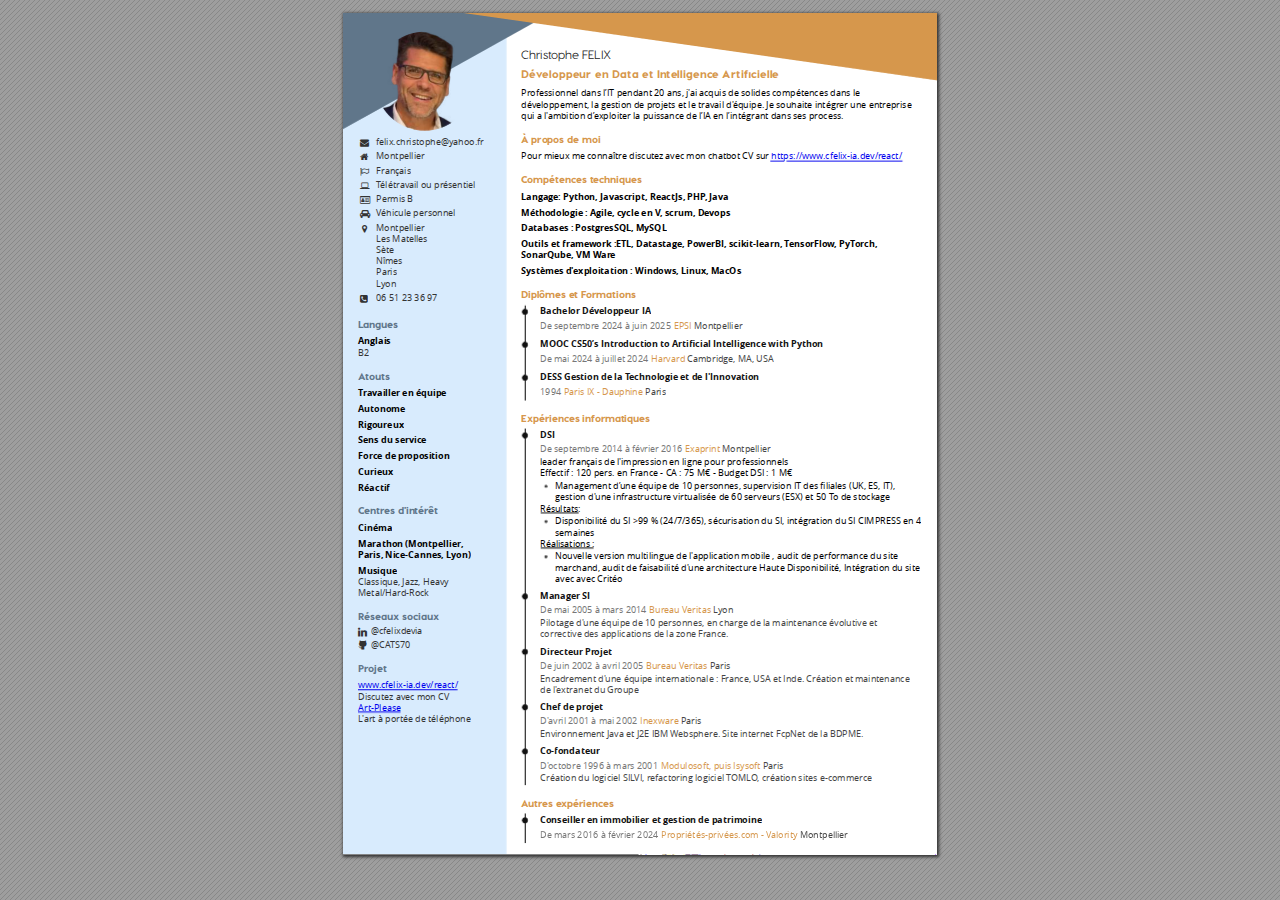
<file: cv_app/templates/cv_app/cv.html>
<!DOCTYPE html>
<!-- Created by pdf2htmlEX (https://github.com/pdf2htmlEX/pdf2htmlEX) -->
<html xmlns="http://www.w3.org/1999/xhtml">
<head>
<meta charset="utf-8"/>
<meta name="generator" content="pdf2htmlEX"/>
<meta http-equiv="X-UA-Compatible" content="IE=edge,chrome=1"/>
<style type="text/css">
/*! 
 * Base CSS for pdf2htmlEX
 * Copyright 2012,2013 Lu Wang <coolwanglu@gmail.com> 
 * https://github.com/pdf2htmlEX/pdf2htmlEX/blob/master/share/LICENSE
 */#sidebar{position:absolute;top:0;left:0;bottom:0;width:250px;padding:0;margin:0;overflow:auto}#page-container{position:absolute;top:0;left:0;margin:0;padding:0;border:0}@media screen{#sidebar.opened+#page-container{left:250px}#page-container{bottom:0;right:0;overflow:auto}.loading-indicator{display:none}.loading-indicator.active{display:block;position:absolute;width:64px;height:64px;top:50%;left:50%;margin-top:-32px;margin-left:-32px}.loading-indicator img{position:absolute;top:0;left:0;bottom:0;right:0}}@media print{@page{margin:0}html{margin:0}body{margin:0;-webkit-print-color-adjust:exact}#sidebar{display:none}#page-container{width:auto;height:auto;overflow:visible;background-color:transparent}.d{display:none}}.pf{position:relative;background-color:white;overflow:hidden;margin:0;border:0}.pc{position:absolute;border:0;padding:0;margin:0;top:0;left:0;width:100%;height:100%;overflow:hidden;display:block;transform-origin:0 0;-ms-transform-origin:0 0;-webkit-transform-origin:0 0}.pc.opened{display:block}.bf{position:absolute;border:0;margin:0;top:0;bottom:0;width:100%;height:100%;-ms-user-select:none;-moz-user-select:none;-webkit-user-select:none;user-select:none}.bi{position:absolute;border:0;margin:0;-ms-user-select:none;-moz-user-select:none;-webkit-user-select:none;user-select:none}@media print{.pf{margin:0;box-shadow:none;page-break-after:always;page-break-inside:avoid}@-moz-document url-prefix(){.pf{overflow:visible;border:1px solid #fff}.pc{overflow:visible}}}.c{position:absolute;border:0;padding:0;margin:0;overflow:hidden;display:block}.t{position:absolute;white-space:pre;font-size:1px;transform-origin:0 100%;-ms-transform-origin:0 100%;-webkit-transform-origin:0 100%;unicode-bidi:bidi-override;-moz-font-feature-settings:"liga" 0}.t:after{content:''}.t:before{content:'';display:inline-block}.t span{position:relative;unicode-bidi:bidi-override}._{display:inline-block;color:transparent;z-index:-1}::selection{background:rgba(127,255,255,0.4)}::-moz-selection{background:rgba(127,255,255,0.4)}.pi{display:none}.d{position:absolute;transform-origin:0 100%;-ms-transform-origin:0 100%;-webkit-transform-origin:0 100%}.it{border:0;background-color:rgba(255,255,255,0.0)}.ir:hover{cursor:pointer}</style>
<style type="text/css">
/*! 
 * Fancy styles for pdf2htmlEX
 * Copyright 2012,2013 Lu Wang <coolwanglu@gmail.com> 
 * https://github.com/pdf2htmlEX/pdf2htmlEX/blob/master/share/LICENSE
 */@keyframes fadein{from{opacity:0}to{opacity:1}}@-webkit-keyframes fadein{from{opacity:0}to{opacity:1}}@keyframes swing{0{transform:rotate(0)}10%{transform:rotate(0)}90%{transform:rotate(720deg)}100%{transform:rotate(720deg)}}@-webkit-keyframes swing{0{-webkit-transform:rotate(0)}10%{-webkit-transform:rotate(0)}90%{-webkit-transform:rotate(720deg)}100%{-webkit-transform:rotate(720deg)}}@media screen{#sidebar{background-color:#2f3236;background-image:url("[data-uri]")}#outline{font-family:Georgia,Times,"Times New Roman",serif;font-size:13px;margin:2em 1em}#outline ul{padding:0}#outline li{list-style-type:none;margin:1em 0}#outline li>ul{margin-left:1em}#outline a,#outline a:visited,#outline a:hover,#outline a:active{line-height:1.2;color:#e8e8e8;text-overflow:ellipsis;white-space:nowrap;text-decoration:none;display:block;overflow:hidden;outline:0}#outline a:hover{color:#0cf}#page-container{background-color:#9e9e9e;background-image:url("[data-uri]");-webkit-transition:left 500ms;transition:left 500ms}.pf{margin:13px auto;box-shadow:1px 1px 3px 1px #333;border-collapse:separate}.pc.opened{-webkit-animation:fadein 100ms;animation:fadein 100ms}.loading-indicator.active{-webkit-animation:swing 1.5s ease-in-out .01s infinite alternate none;animation:swing 1.5s ease-in-out .01s infinite alternate none}.checked{background:no-repeat url([data-uri])}}</style>
<style type="text/css">
.ff0{font-family:sans-serif;visibility:hidden;}
@font-face{font-family:ff1;src:url('[data-uri]')format("woff");}.ff1{font-family:ff1;line-height:1.152000;font-style:normal;font-weight:normal;visibility:visible;}
@font-face{font-family:ff2;src:url('[data-uri]')format("woff");}.ff2{font-family:ff2;line-height:1.006348;font-style:normal;font-weight:normal;visibility:visible;}
@font-face{font-family:ff3;src:url('[data-uri]')format("woff");}.ff3{font-family:ff3;line-height:1.006348;font-style:normal;font-weight:normal;visibility:visible;}
@font-face{font-family:ff4;src:url('[data-uri]')format("woff");}.ff4{font-family:ff4;line-height:0.892857;font-style:normal;font-weight:normal;visibility:visible;}
@font-face{font-family:ff5;src:url('[data-uri]')format("woff");}.ff5{font-family:ff5;line-height:0.998047;font-style:normal;font-weight:normal;visibility:visible;}
@font-face{font-family:ff6;src:url('[data-uri]')format("woff");}.ff6{font-family:ff6;line-height:0.897000;font-style:normal;font-weight:normal;visibility:visible;}
.m0{transform:matrix(0.250000,0.000000,0.000000,0.250000,0,0);-ms-transform:matrix(0.250000,0.000000,0.000000,0.250000,0,0);-webkit-transform:matrix(0.250000,0.000000,0.000000,0.250000,0,0);}
.m1{transform:none;-ms-transform:none;-webkit-transform:none;}
.v0{vertical-align:0.000000px;}
.ls2{letter-spacing:0.000000px;}
.ls0{letter-spacing:0.000030px;}
.ls1{letter-spacing:0.023418px;}
.sc_{text-shadow:none;}
.sc0{text-shadow:-0.015em 0 transparent,0 0.015em transparent,0.015em 0 transparent,0 -0.015em  transparent;}
@media screen and (-webkit-min-device-pixel-ratio:0){
.sc_{-webkit-text-stroke:0px transparent;}
.sc0{-webkit-text-stroke:0.015em transparent;text-shadow:none;}
}
.ws0{word-spacing:-11.690221px;}
.ws1{word-spacing:-11.690191px;}
.ws2{word-spacing:-9.343722px;}
.ws3{word-spacing:-0.047960px;}
.ws5{word-spacing:0.000000px;}
.ws4{word-spacing:2.669261px;}
._3{margin-left:-4.672753px;}
._1{margin-left:-2.880390px;}
._0{margin-left:-1.402823px;}
._2{width:1.294930px;}
._4{width:11.386180px;}
.fc5{color:rgb(214,151,76);}
.fc3{color:rgb(0,0,238);}
.fc8{color:rgb(68,68,68);}
.fc7{color:rgb(119,119,119);}
.fc6{color:rgb(17,17,17);}
.fc4{color:rgb(34,34,34);}
.fc2{color:rgb(51,51,51);}
.fc1{color:rgb(0,0,0);}
.fc0{color:rgb(96,118,138);}
.fs1{font-size:35.969818px;}
.fs0{font-size:38.967302px;}
.fs3{font-size:44.962272px;}
.fs2{font-size:47.959757px;}
.y0{bottom:-0.500000px;}
.y1{bottom:0.376800px;}
.y63{bottom:16.485509px;}
.y62{bottom:30.723562px;}
.y41{bottom:47.959099px;}
.y61{bottom:72.688349px;}
.y60{bottom:85.427659px;}
.y5f{bottom:99.665712px;}
.y5e{bottom:116.901250px;}
.y5d{bottom:129.640560px;}
.y19{bottom:131.888674px;}
.y18{bottom:143.129242px;}
.y5c{bottom:143.878613px;}
.y17{bottom:154.369810px;}
.y5b{bottom:161.114150px;}
.y16{bottom:165.610378px;}
.y5a{bottom:172.354718px;}
.y15{bottom:182.845915px;}
.y59{bottom:185.094029px;}
.y58{bottom:199.332082px;}
.y32{bottom:204.577680px;}
.y31{bottom:206.076422px;}
.y57{bottom:216.567619px;}
.y30{bottom:218.066362px;}
.y2f{bottom:219.565104px;}
.y56{bottom:227.808187px;}
.y14{bottom:234.552528px;}
.y55{bottom:240.547498px;}
.y54{bottom:254.785550px;}
.y13{bottom:257.783035px;}
.y12{bottom:269.023603px;}
.y53{bottom:272.021088px;}
.y11{bottom:280.264171px;}
.y52{bottom:283.261656px;}
.y51{bottom:294.502224px;}
.y10{bottom:296.000966px;}
.yf{bottom:307.241534px;}
.y50{bottom:318.482102px;}
.ye{bottom:322.978330px;}
.y4f{bottom:329.722670px;}
.yd{bottom:340.213867px;}
.y4e{bottom:342.461981px;}
.y4d{bottom:353.702549px;}
.yc{bottom:363.444374px;}
.y4c{bottom:364.943117px;}
.y4b{bottom:377.682427px;}
.yb{bottom:379.181170px;}
.y4a{bottom:388.922995px;}
.ya{bottom:394.917965px;}
.y49{bottom:401.662306px;}
.y9{bottom:410.654760px;}
.y48{bottom:415.900358px;}
.y8{bottom:426.391555px;}
.y40{bottom:433.135896px;}
.y7{bottom:442.128350px;}
.y6{bottom:457.865146px;}
.y47{bottom:459.363888px;}
.y46{bottom:473.601941px;}
.y5{bottom:475.100683px;}
.y45{bottom:492.336221px;}
.y4{bottom:498.331190px;}
.y44{bottom:506.574274px;}
.y3{bottom:509.571758px;}
.y43{bottom:525.308554px;}
.y2{bottom:526.807296px;}
.y42{bottom:539.546606px;}
.y2e{bottom:552.285917px;}
.y2d{bottom:553.035288px;}
.y3f{bottom:556.782144px;}
.y2b{bottom:567.273341px;}
.y2a{bottom:578.513909px;}
.y3e{bottom:580.012651px;}
.y29{bottom:589.754477px;}
.y3d{bottom:595.749446px;}
.y28{bottom:600.995045px;}
.y3c{bottom:606.990014px;}
.y27{bottom:612.235613px;}
.y2c{bottom:622.726810px;}
.y26{bottom:623.476181px;}
.y25{bottom:636.964862px;}
.y24{bottom:637.714234px;}
.y3b{bottom:638.463605px;}
.y23{bottom:651.202915px;}
.y22{bottom:651.952286px;}
.y3a{bottom:654.200400px;}
.y21{bottom:665.440968px;}
.y20{bottom:666.190339px;}
.y39{bottom:671.435938px;}
.y1f{bottom:679.679021px;}
.y1e{bottom:680.428392px;}
.y1d{bottom:693.917074px;}
.y1c{bottom:694.666445px;}
.y1b{bottom:708.155126px;}
.y1a{bottom:708.904498px;}
.y38{bottom:711.901982px;}
.y37{bottom:735.132490px;}
.y36{bottom:746.373058px;}
.y35{bottom:757.613626px;}
.y34{bottom:775.598534px;}
.y33{bottom:795.831557px;}
.h4{height:27.556955px;}
.h5{height:28.262000px;}
.h6{height:33.651450px;}
.h7{height:33.907548px;}
.h3{height:36.902035px;}
.h8{height:42.579272px;}
.h2{height:841.543180px;}
.h0{height:841.919980px;}
.h1{height:842.500000px;}
.w0{width:594.959960px;}
.w1{width:595.500000px;}
.x0{left:0.000000px;}
.x1{left:14.987424px;}
.x3{left:17.973219px;}
.x4{left:19.905172px;}
.x5{left:28.476106px;}
.x2{left:33.721704px;}
.x6{left:178.350346px;}
.x7{left:197.833997px;}
.x8{left:212.821421px;}
@media print{
.v0{vertical-align:0.000000pt;}
.ls2{letter-spacing:0.000000pt;}
.ls0{letter-spacing:0.000040pt;}
.ls1{letter-spacing:0.031224pt;}
.ws0{word-spacing:-15.586961pt;}
.ws1{word-spacing:-15.586921pt;}
.ws2{word-spacing:-12.458296pt;}
.ws3{word-spacing:-0.063946pt;}
.ws5{word-spacing:0.000000pt;}
.ws4{word-spacing:3.559014pt;}
._3{margin-left:-6.230337pt;}
._1{margin-left:-3.840520pt;}
._0{margin-left:-1.870431pt;}
._2{width:1.726574pt;}
._4{width:15.181573pt;}
.fs1{font-size:47.959757pt;}
.fs0{font-size:51.956403pt;}
.fs3{font-size:59.949696pt;}
.fs2{font-size:63.946342pt;}
.y0{bottom:-0.666667pt;}
.y1{bottom:0.502400pt;}
.y63{bottom:21.980678pt;}
.y62{bottom:40.964749pt;}
.y41{bottom:63.945466pt;}
.y61{bottom:96.917798pt;}
.y60{bottom:113.903546pt;}
.y5f{bottom:132.887616pt;}
.y5e{bottom:155.868333pt;}
.y5d{bottom:172.854080pt;}
.y19{bottom:175.851565pt;}
.y18{bottom:190.838989pt;}
.y5c{bottom:191.838150pt;}
.y17{bottom:205.826413pt;}
.y5b{bottom:214.818867pt;}
.y16{bottom:220.813837pt;}
.y5a{bottom:229.806291pt;}
.y15{bottom:243.794554pt;}
.y59{bottom:246.792038pt;}
.y58{bottom:265.776109pt;}
.y32{bottom:272.770240pt;}
.y31{bottom:274.768563pt;}
.y57{bottom:288.756826pt;}
.y30{bottom:290.755149pt;}
.y2f{bottom:292.753472pt;}
.y56{bottom:303.744250pt;}
.y14{bottom:312.736704pt;}
.y55{bottom:320.729997pt;}
.y54{bottom:339.714067pt;}
.y13{bottom:343.710714pt;}
.y12{bottom:358.698138pt;}
.y53{bottom:362.694784pt;}
.y11{bottom:373.685562pt;}
.y52{bottom:377.682208pt;}
.y51{bottom:392.669632pt;}
.y10{bottom:394.667955pt;}
.yf{bottom:409.655379pt;}
.y50{bottom:424.642803pt;}
.ye{bottom:430.637773pt;}
.y4f{bottom:439.630227pt;}
.yd{bottom:453.618490pt;}
.y4e{bottom:456.615974pt;}
.y4d{bottom:471.603398pt;}
.yc{bottom:484.592499pt;}
.y4c{bottom:486.590822pt;}
.y4b{bottom:503.576570pt;}
.yb{bottom:505.574893pt;}
.y4a{bottom:518.563994pt;}
.ya{bottom:526.557286pt;}
.y49{bottom:535.549741pt;}
.y9{bottom:547.539680pt;}
.y48{bottom:554.533811pt;}
.y8{bottom:568.522074pt;}
.y40{bottom:577.514528pt;}
.y7{bottom:589.504467pt;}
.y6{bottom:610.486861pt;}
.y47{bottom:612.485184pt;}
.y46{bottom:631.469254pt;}
.y5{bottom:633.467578pt;}
.y45{bottom:656.448294pt;}
.y4{bottom:664.441587pt;}
.y44{bottom:675.432365pt;}
.y3{bottom:679.429011pt;}
.y43{bottom:700.411405pt;}
.y2{bottom:702.409728pt;}
.y42{bottom:719.395475pt;}
.y2e{bottom:736.381222pt;}
.y2d{bottom:737.380384pt;}
.y3f{bottom:742.376192pt;}
.y2b{bottom:756.364454pt;}
.y2a{bottom:771.351878pt;}
.y3e{bottom:773.350202pt;}
.y29{bottom:786.339302pt;}
.y3d{bottom:794.332595pt;}
.y28{bottom:801.326726pt;}
.y3c{bottom:809.320019pt;}
.y27{bottom:816.314150pt;}
.y2c{bottom:830.302413pt;}
.y26{bottom:831.301574pt;}
.y25{bottom:849.286483pt;}
.y24{bottom:850.285645pt;}
.y3b{bottom:851.284806pt;}
.y23{bottom:868.270554pt;}
.y22{bottom:869.269715pt;}
.y3a{bottom:872.267200pt;}
.y21{bottom:887.254624pt;}
.y20{bottom:888.253786pt;}
.y39{bottom:895.247917pt;}
.y1f{bottom:906.238694pt;}
.y1e{bottom:907.237856pt;}
.y1d{bottom:925.222765pt;}
.y1c{bottom:926.221926pt;}
.y1b{bottom:944.206835pt;}
.y1a{bottom:945.205997pt;}
.y38{bottom:949.202643pt;}
.y37{bottom:980.176653pt;}
.y36{bottom:995.164077pt;}
.y35{bottom:1010.151501pt;}
.y34{bottom:1034.131379pt;}
.y33{bottom:1061.108742pt;}
.h4{height:36.742607pt;}
.h5{height:37.682666pt;}
.h6{height:44.868601pt;}
.h7{height:45.210064pt;}
.h3{height:49.202714pt;}
.h8{height:56.772362pt;}
.h2{height:1122.057573pt;}
.h0{height:1122.559973pt;}
.h1{height:1123.333333pt;}
.w0{width:793.279947pt;}
.w1{width:794.000000pt;}
.x0{left:0.000000pt;}
.x1{left:19.983232pt;}
.x3{left:23.964291pt;}
.x4{left:26.540230pt;}
.x5{left:37.968141pt;}
.x2{left:44.962272pt;}
.x6{left:237.800461pt;}
.x7{left:263.778662pt;}
.x8{left:283.761894pt;}
}
</style>
<script>
/*
 Copyright 2012 Mozilla Foundation 
 Copyright 2013 Lu Wang <coolwanglu@gmail.com>
 Apachine License Version 2.0 
*/
(function(){function b(a,b,e,f){var c=(a.className||"").split(/\s+/g);""===c[0]&&c.shift();var d=c.indexOf(b);0>d&&e&&c.push(b);0<=d&&f&&c.splice(d,1);a.className=c.join(" ");return 0<=d}if(!("classList"in document.createElement("div"))){var e={add:function(a){b(this.element,a,!0,!1)},contains:function(a){return b(this.element,a,!1,!1)},remove:function(a){b(this.element,a,!1,!0)},toggle:function(a){b(this.element,a,!0,!0)}};Object.defineProperty(HTMLElement.prototype,"classList",{get:function(){if(this._classList)return this._classList;
var a=Object.create(e,{element:{value:this,writable:!1,enumerable:!0}});Object.defineProperty(this,"_classList",{value:a,writable:!1,enumerable:!1});return a},enumerable:!0})}})();
</script>
<script>
(function(){/*
 pdf2htmlEX.js: Core UI functions for pdf2htmlEX 
 Copyright 2012,2013 Lu Wang <coolwanglu@gmail.com> and other contributors 
 https://github.com/pdf2htmlEX/pdf2htmlEX/blob/master/share/LICENSE 
*/
var pdf2htmlEX=window.pdf2htmlEX=window.pdf2htmlEX||{},CSS_CLASS_NAMES={page_frame:"pf",page_content_box:"pc",page_data:"pi",background_image:"bi",link:"l",input_radio:"ir",__dummy__:"no comma"},DEFAULT_CONFIG={container_id:"page-container",sidebar_id:"sidebar",outline_id:"outline",loading_indicator_cls:"loading-indicator",preload_pages:3,render_timeout:100,scale_step:0.9,key_handler:!0,hashchange_handler:!0,view_history_handler:!0,__dummy__:"no comma"},EPS=1E-6;
function invert(a){var b=a[0]*a[3]-a[1]*a[2];return[a[3]/b,-a[1]/b,-a[2]/b,a[0]/b,(a[2]*a[5]-a[3]*a[4])/b,(a[1]*a[4]-a[0]*a[5])/b]}function transform(a,b){return[a[0]*b[0]+a[2]*b[1]+a[4],a[1]*b[0]+a[3]*b[1]+a[5]]}function get_page_number(a){return parseInt(a.getAttribute("data-page-no"),16)}function disable_dragstart(a){for(var b=0,c=a.length;b<c;++b)a[b].addEventListener("dragstart",function(){return!1},!1)}
function clone_and_extend_objs(a){for(var b={},c=0,e=arguments.length;c<e;++c){var h=arguments[c],d;for(d in h)h.hasOwnProperty(d)&&(b[d]=h[d])}return b}
function Page(a){if(a){this.shown=this.loaded=!1;this.page=a;this.num=get_page_number(a);this.original_height=a.clientHeight;this.original_width=a.clientWidth;var b=a.getElementsByClassName(CSS_CLASS_NAMES.page_content_box)[0];b&&(this.content_box=b,this.original_scale=this.cur_scale=this.original_height/b.clientHeight,this.page_data=JSON.parse(a.getElementsByClassName(CSS_CLASS_NAMES.page_data)[0].getAttribute("data-data")),this.ctm=this.page_data.ctm,this.ictm=invert(this.ctm),this.loaded=!0)}}
Page.prototype={hide:function(){this.loaded&&this.shown&&(this.content_box.classList.remove("opened"),this.shown=!1)},show:function(){this.loaded&&!this.shown&&(this.content_box.classList.add("opened"),this.shown=!0)},rescale:function(a){this.cur_scale=0===a?this.original_scale:a;this.loaded&&(a=this.content_box.style,a.msTransform=a.webkitTransform=a.transform="scale("+this.cur_scale.toFixed(3)+")");a=this.page.style;a.height=this.original_height*this.cur_scale+"px";a.width=this.original_width*this.cur_scale+
"px"},view_position:function(){var a=this.page,b=a.parentNode;return[b.scrollLeft-a.offsetLeft-a.clientLeft,b.scrollTop-a.offsetTop-a.clientTop]},height:function(){return this.page.clientHeight},width:function(){return this.page.clientWidth}};function Viewer(a){this.config=clone_and_extend_objs(DEFAULT_CONFIG,0<arguments.length?a:{});this.pages_loading=[];this.init_before_loading_content();var b=this;document.addEventListener("DOMContentLoaded",function(){b.init_after_loading_content()},!1)}
Viewer.prototype={scale:1,cur_page_idx:0,first_page_idx:0,init_before_loading_content:function(){this.pre_hide_pages()},initialize_radio_button:function(){for(var a=document.getElementsByClassName(CSS_CLASS_NAMES.input_radio),b=0;b<a.length;b++)a[b].addEventListener("click",function(){this.classList.toggle("checked")})},init_after_loading_content:function(){this.sidebar=document.getElementById(this.config.sidebar_id);this.outline=document.getElementById(this.config.outline_id);this.container=document.getElementById(this.config.container_id);
this.loading_indicator=document.getElementsByClassName(this.config.loading_indicator_cls)[0];for(var a=!0,b=this.outline.childNodes,c=0,e=b.length;c<e;++c)if("ul"===b[c].nodeName.toLowerCase()){a=!1;break}a||this.sidebar.classList.add("opened");this.find_pages();if(0!=this.pages.length){disable_dragstart(document.getElementsByClassName(CSS_CLASS_NAMES.background_image));this.config.key_handler&&this.register_key_handler();var h=this;this.config.hashchange_handler&&window.addEventListener("hashchange",
function(a){h.navigate_to_dest(document.location.hash.substring(1))},!1);this.config.view_history_handler&&window.addEventListener("popstate",function(a){a.state&&h.navigate_to_dest(a.state)},!1);this.container.addEventListener("scroll",function(){h.update_page_idx();h.schedule_render(!0)},!1);[this.container,this.outline].forEach(function(a){a.addEventListener("click",h.link_handler.bind(h),!1)});this.initialize_radio_button();this.render()}},find_pages:function(){for(var a=[],b={},c=this.container.childNodes,
e=0,h=c.length;e<h;++e){var d=c[e];d.nodeType===Node.ELEMENT_NODE&&d.classList.contains(CSS_CLASS_NAMES.page_frame)&&(d=new Page(d),a.push(d),b[d.num]=a.length-1)}this.pages=a;this.page_map=b},load_page:function(a,b,c){var e=this.pages;if(!(a>=e.length||(e=e[a],e.loaded||this.pages_loading[a]))){var e=e.page,h=e.getAttribute("data-page-url");if(h){this.pages_loading[a]=!0;var d=e.getElementsByClassName(this.config.loading_indicator_cls)[0];"undefined"===typeof d&&(d=this.loading_indicator.cloneNode(!0),
d.classList.add("active"),e.appendChild(d));var f=this,g=new XMLHttpRequest;g.open("GET",h,!0);g.onload=function(){if(200===g.status||0===g.status){var b=document.createElement("div");b.innerHTML=g.responseText;for(var d=null,b=b.childNodes,e=0,h=b.length;e<h;++e){var p=b[e];if(p.nodeType===Node.ELEMENT_NODE&&p.classList.contains(CSS_CLASS_NAMES.page_frame)){d=p;break}}b=f.pages[a];f.container.replaceChild(d,b.page);b=new Page(d);f.pages[a]=b;b.hide();b.rescale(f.scale);disable_dragstart(d.getElementsByClassName(CSS_CLASS_NAMES.background_image));
f.schedule_render(!1);c&&c(b)}delete f.pages_loading[a]};g.send(null)}void 0===b&&(b=this.config.preload_pages);0<--b&&(f=this,setTimeout(function(){f.load_page(a+1,b)},0))}},pre_hide_pages:function(){var a="@media screen{."+CSS_CLASS_NAMES.page_content_box+"{display:none;}}",b=document.createElement("style");b.styleSheet?b.styleSheet.cssText=a:b.appendChild(document.createTextNode(a));document.head.appendChild(b)},render:function(){for(var a=this.container,b=a.scrollTop,c=a.clientHeight,a=b-c,b=
b+c+c,c=this.pages,e=0,h=c.length;e<h;++e){var d=c[e],f=d.page,g=f.offsetTop+f.clientTop,f=g+f.clientHeight;g<=b&&f>=a?d.loaded?d.show():this.load_page(e):d.hide()}},update_page_idx:function(){var a=this.pages,b=a.length;if(!(2>b)){for(var c=this.container,e=c.scrollTop,c=e+c.clientHeight,h=-1,d=b,f=d-h;1<f;){var g=h+Math.floor(f/2),f=a[g].page;f.offsetTop+f.clientTop+f.clientHeight>=e?d=g:h=g;f=d-h}this.first_page_idx=d;for(var g=h=this.cur_page_idx,k=0;d<b;++d){var f=a[d].page,l=f.offsetTop+f.clientTop,
f=f.clientHeight;if(l>c)break;f=(Math.min(c,l+f)-Math.max(e,l))/f;if(d===h&&Math.abs(f-1)<=EPS){g=h;break}f>k&&(k=f,g=d)}this.cur_page_idx=g}},schedule_render:function(a){if(void 0!==this.render_timer){if(!a)return;clearTimeout(this.render_timer)}var b=this;this.render_timer=setTimeout(function(){delete b.render_timer;b.render()},this.config.render_timeout)},register_key_handler:function(){var a=this;window.addEventListener("DOMMouseScroll",function(b){if(b.ctrlKey){b.preventDefault();var c=a.container,
e=c.getBoundingClientRect(),c=[b.clientX-e.left-c.clientLeft,b.clientY-e.top-c.clientTop];a.rescale(Math.pow(a.config.scale_step,b.detail),!0,c)}},!1);window.addEventListener("keydown",function(b){var c=!1,e=b.ctrlKey||b.metaKey,h=b.altKey;switch(b.keyCode){case 61:case 107:case 187:e&&(a.rescale(1/a.config.scale_step,!0),c=!0);break;case 173:case 109:case 189:e&&(a.rescale(a.config.scale_step,!0),c=!0);break;case 48:e&&(a.rescale(0,!1),c=!0);break;case 33:h?a.scroll_to(a.cur_page_idx-1):a.container.scrollTop-=
a.container.clientHeight;c=!0;break;case 34:h?a.scroll_to(a.cur_page_idx+1):a.container.scrollTop+=a.container.clientHeight;c=!0;break;case 35:a.container.scrollTop=a.container.scrollHeight;c=!0;break;case 36:a.container.scrollTop=0,c=!0}c&&b.preventDefault()},!1)},rescale:function(a,b,c){var e=this.scale;this.scale=a=0===a?1:b?e*a:a;c||(c=[0,0]);b=this.container;c[0]+=b.scrollLeft;c[1]+=b.scrollTop;for(var h=this.pages,d=h.length,f=this.first_page_idx;f<d;++f){var g=h[f].page;if(g.offsetTop+g.clientTop>=
c[1])break}g=f-1;0>g&&(g=0);var g=h[g].page,k=g.clientWidth,f=g.clientHeight,l=g.offsetLeft+g.clientLeft,m=c[0]-l;0>m?m=0:m>k&&(m=k);k=g.offsetTop+g.clientTop;c=c[1]-k;0>c?c=0:c>f&&(c=f);for(f=0;f<d;++f)h[f].rescale(a);b.scrollLeft+=m/e*a+g.offsetLeft+g.clientLeft-m-l;b.scrollTop+=c/e*a+g.offsetTop+g.clientTop-c-k;this.schedule_render(!0)},fit_width:function(){var a=this.cur_page_idx;this.rescale(this.container.clientWidth/this.pages[a].width(),!0);this.scroll_to(a)},fit_height:function(){var a=this.cur_page_idx;
this.rescale(this.container.clientHeight/this.pages[a].height(),!0);this.scroll_to(a)},get_containing_page:function(a){for(;a;){if(a.nodeType===Node.ELEMENT_NODE&&a.classList.contains(CSS_CLASS_NAMES.page_frame)){a=get_page_number(a);var b=this.page_map;return a in b?this.pages[b[a]]:null}a=a.parentNode}return null},link_handler:function(a){var b=a.target,c=b.getAttribute("data-dest-detail");if(c){if(this.config.view_history_handler)try{var e=this.get_current_view_hash();window.history.replaceState(e,
"","#"+e);window.history.pushState(c,"","#"+c)}catch(h){}this.navigate_to_dest(c,this.get_containing_page(b));a.preventDefault()}},navigate_to_dest:function(a,b){try{var c=JSON.parse(a)}catch(e){return}if(c instanceof Array){var h=c[0],d=this.page_map;if(h in d){for(var f=d[h],h=this.pages[f],d=2,g=c.length;d<g;++d){var k=c[d];if(null!==k&&"number"!==typeof k)return}for(;6>c.length;)c.push(null);var g=b||this.pages[this.cur_page_idx],d=g.view_position(),d=transform(g.ictm,[d[0],g.height()-d[1]]),
g=this.scale,l=[0,0],m=!0,k=!1,n=this.scale;switch(c[1]){case "XYZ":l=[null===c[2]?d[0]:c[2]*n,null===c[3]?d[1]:c[3]*n];g=c[4];if(null===g||0===g)g=this.scale;k=!0;break;case "Fit":case "FitB":l=[0,0];k=!0;break;case "FitH":case "FitBH":l=[0,null===c[2]?d[1]:c[2]*n];k=!0;break;case "FitV":case "FitBV":l=[null===c[2]?d[0]:c[2]*n,0];k=!0;break;case "FitR":l=[c[2]*n,c[5]*n],m=!1,k=!0}if(k){this.rescale(g,!1);var p=this,c=function(a){l=transform(a.ctm,l);m&&(l[1]=a.height()-l[1]);p.scroll_to(f,l)};h.loaded?
c(h):(this.load_page(f,void 0,c),this.scroll_to(f))}}}},scroll_to:function(a,b){var c=this.pages;if(!(0>a||a>=c.length)){c=c[a].view_position();void 0===b&&(b=[0,0]);var e=this.container;e.scrollLeft+=b[0]-c[0];e.scrollTop+=b[1]-c[1]}},get_current_view_hash:function(){var a=[],b=this.pages[this.cur_page_idx];a.push(b.num);a.push("XYZ");var c=b.view_position(),c=transform(b.ictm,[c[0],b.height()-c[1]]);a.push(c[0]/this.scale);a.push(c[1]/this.scale);a.push(this.scale);return JSON.stringify(a)}};
pdf2htmlEX.Viewer=Viewer;})();
</script>
<script>
try{
pdf2htmlEX.defaultViewer = new pdf2htmlEX.Viewer({});
}catch(e){}
</script>
<title></title>
</head>
<body>
<div id="sidebar">
<div id="outline">
</div>
</div>
<div id="page-container">
<div id="pf1" class="pf w0 h0" data-page-no="1"><div class="pc pc1 w0 h0"><img class="bi x0 y0 w1 h1" alt="" src="[data-uri]"/><div class="c x0 y1 w0 h2"><div class="t m0 x1 h3 y2 ff1 fs0 fc0 sc0 ls0 ws0">L<span class="_ _0"></span>angues</div><div class="t m0 x1 h4 y3 ff2 fs1 fc1 sc0 ls2">Anglais</div><div class="t m0 x1 h4 y4 ff3 fs1 fc2 sc0 ls2">B2</div><div class="t m0 x1 h3 y5 ff1 fs0 fc0 sc0 ls2 ws1">Atouts</div><div class="t m0 x1 h4 y6 ff2 fs1 fc1 sc0 ls2 ws5">T<span class="_ _0"></span>r<span class="_ _0"></span>availler en équipe</div><div class="t m0 x1 h4 y7 ff2 fs1 fc1 sc0 ls2">Autonome</div><div class="t m0 x1 h4 y8 ff2 fs1 fc1 sc0 ls2 ws2">Rigoureux</div><div class="t m0 x1 h4 y9 ff2 fs1 fc1 sc0 ls2 ws5">Sens du service</div><div class="t m0 x1 h4 ya ff2 fs1 fc1 sc0 ls2 ws5">Force de pr<span class="_ _0"></span>oposition</div><div class="t m0 x1 h4 yb ff2 fs1 fc1 sc0 ls2">Curieux</div><div class="t m0 x1 h4 yc ff2 fs1 fc1 sc0 ls2">Réactif</div><div class="t m0 x1 h3 yd ff1 fs0 fc0 sc0 ls2 ws5">C<span class="_ _0"></span>entr<span class="_ _0"></span>es d&apos;in<span class="_ _0"></span>térêt</div><div class="t m0 x1 h4 ye ff2 fs1 fc1 sc0 ls2">Cinéma</div><div class="t m0 x1 h4 yf ff2 fs1 fc1 sc0 ls2 ws5">Marathon (Montpellier,</div><div class="t m0 x1 h4 y10 ff2 fs1 fc1 sc0 ls2 ws5">Paris, Nice-Cannes, Lyon)</div><div class="t m0 x1 h4 y11 ff2 fs1 fc1 sc0 ls2">Musique</div><div class="t m0 x1 h4 y12 ff3 fs1 fc2 sc0 ls2 ws5">Classique, Jazz, Heavy</div><div class="t m0 x1 h4 y13 ff3 fs1 fc2 sc0 ls2 ws2">Metal/Hard-Rock</div><div class="t m0 x1 h3 y14 ff1 fs0 fc0 sc0 ls0 ws5">Réseaux sociaux</div><div class="t m0 x1 h3 y15 ff1 fs0 fc0 sc0 ls2 ws1">Proje<span class="_ _0"></span>t</div><div class="t m0 x1 h4 y16 ff3 fs1 fc3 sc0 ls2 ws2">www<span class="_ _0"></span>.cfelix-ia.dev/r<span class="_ _0"></span>eact/</div><div class="t m0 x1 h4 y17 ff3 fs1 fc2 sc0 ls2 ws5">Discutez avec mon CV</div><div class="t m0 x1 h4 y18 ff3 fs1 fc3 sc0 ls2">Art-Please</div><div class="t m0 x1 h4 y19 ff3 fs1 fc2 sc0 ls2 ws5">L<span class="_ _1"></span>&apos;<span class="_ _0"></span>art à portée de téléphone</div><div class="t m0 x2 h4 y1a ff3 fs1 fc2 sc0 ls2">felix.christophe@yahoo.fr</div><div class="t m0 x3 h5 y1b ff4 fs1 fc2 sc0 ls2"></div><div class="t m0 x2 h4 y1c ff3 fs1 fc2 sc0 ls2">Montpellier</div><div class="t m0 x3 h5 y1d ff4 fs1 fc2 sc0 ls2"></div><div class="t m0 x2 h4 y1e ff3 fs1 fc2 sc0 ls2 ws2">Français</div><div class="t m0 x3 h5 y1f ff4 fs1 fc2 sc0 ls2"></div><div class="t m0 x2 h4 y20 ff3 fs1 fc2 sc0 ls2 ws5">T<span class="_ _1"></span>élétravail ou pr<span class="_ _0"></span>ésentiel</div><div class="t m0 x3 h5 y21 ff4 fs1 fc2 sc0 ls2"></div><div class="t m0 x2 h4 y22 ff3 fs1 fc2 sc0 ls2 ws5">Permis B</div><div class="t m0 x3 h5 y23 ff4 fs1 fc2 sc0 ls2"></div><div class="t m0 x2 h4 y24 ff3 fs1 fc2 sc0 ls2 ws5">Véhicule personnel</div><div class="t m0 x3 h5 y25 ff4 fs1 fc2 sc0 ls2"></div><div class="t m0 x2 h4 y26 ff3 fs1 fc2 sc0 ls2">Montpellier</div><div class="t m0 x2 h4 y27 ff3 fs1 fc2 sc0 ls2 ws5">Les Matelles</div><div class="t m0 x2 h4 y28 ff3 fs1 fc2 sc0 ls2">Sète</div><div class="t m0 x2 h4 y29 ff3 fs1 fc2 sc0 ls2">Nîmes</div><div class="t m0 x2 h4 y2a ff3 fs1 fc2 sc0 ls2">Paris</div><div class="t m0 x2 h4 y2b ff3 fs1 fc2 sc0 ls2">Lyon</div><div class="t m0 x4 h5 y2c ff4 fs1 fc2 sc0 ls2"></div><div class="t m0 x2 h4 y2d ff3 fs1 fc2 sc0 ls2 ws5">06 51 23 36 97</div><div class="t m0 x3 h5 y2e ff4 fs1 fc2 sc0 ls2"></div><div class="t m0 x5 h4 y2f ff3 fs1 fc2 sc0 ls2 ws2">@cfelixde<span class="_ _0"></span>via</div><div class="t m0 x1 h6 y30 ff5 fs1 fc2 sc0 ls2"></div><div class="t m0 x5 h4 y31 ff3 fs1 fc2 sc0 ls2 ws2">@CA<span class="_ _1"></span>TS70</div><div class="t m0 x1 h6 y32 ff5 fs1 fc2 sc0 ls2"></div><div class="t m0 x6 h7 y33 ff6 fs2 fc4 sc0 ls2 ws3">Christ<span class="_ _0"></span>o<span class="_ _0"></span>phe<span class="ff3 fs1 fc1 ls1 ws5"> </span>FELIX</div><div class="t m0 x6 h8 y34 ff1 fs3 fc5 sc0 ls2 ws5">Dév<span class="_ _0"></span>elo<span class="_ _0"></span>ppeur en Data et In<span class="_ _0"></span>telligenc<span class="_ _1"></span>e Ar<span class="_ _2"></span>tiﬁcielle</div><div class="t m0 x6 h4 y35 ff3 fs1 fc1 sc0 ls2 ws5">Professionnel dans l’IT pendant 20 ans, j&apos;<span class="_ _1"></span>ai acquis de solides compétences dans le</div><div class="t m0 x6 h4 y36 ff3 fs1 fc1 sc0 ls2 ws5">développement, la gestion de pr<span class="_ _0"></span>ojets et le travail d&apos;<span class="_ _1"></span>équipe. Je souhaite intégrer une entr<span class="_ _0"></span>eprise</div><div class="t m0 x6 h4 y37 ff3 fs1 fc1 sc0 ls2 ws5">qui a l&apos;<span class="_ _0"></span>ambition d’<span class="_ _1"></span>exploiter la puissance de l’IA en l’intégrant dans ses pr<span class="_ _0"></span>ocess.</div><div class="t m0 x6 h3 y38 ff1 fs0 fc5 sc0 ls0 ws5">À pro<span class="_ _0"></span>pos de moi</div><div class="t m0 x6 h4 y1c ff3 fs1 fc1 sc0 ls2 ws5">Pour mieux me connaître discute<span class="_ _0"></span>z avec mon chatbot CV sur<span class="fc3"> https://www<span class="_ _0"></span>.cfelix-ia.dev/r<span class="_ _0"></span>eact/</span></div><div class="t m0 x6 h3 y39 ff1 fs0 fc5 sc0 ls2 ws5">C<span class="_ _0"></span>ompétenc<span class="_ _0"></span>es t<span class="_ _0"></span>echniques</div><div class="t m0 x6 h4 y3a ff2 fs1 fc1 sc0 ls2 ws5">Langage: Python, Javascript, ReactJs, PHP<span class="_ _3"></span>, Java</div><div class="t m0 x6 h4 y3b ff2 fs1 fc1 sc0 ls2 ws5">Méthodologie : Agile, cycle en V<span class="_ _0"></span>, scrum, De<span class="_ _0"></span>vops</div><div class="t m0 x6 h4 y2c ff2 fs1 fc1 sc0 ls2 ws5">Databases : PostgresSQL, MySQL</div><div class="t m0 x6 h4 y3c ff2 fs1 fc1 sc0 ls2 ws5">Outils et frame<span class="_ _0"></span>work :ETL, Datastage, PowerBI, scikit-learn, T<span class="_ _1"></span>ensorFlo<span class="_ _0"></span>w<span class="_ _0"></span>, PyT<span class="_ _1"></span>orch,</div><div class="t m0 x6 h4 y3d ff2 fs1 fc1 sc0 ls2 ws5">SonarQube, VM War<span class="_ _0"></span>e</div><div class="t m0 x6 h4 y3e ff2 fs1 fc1 sc0 ls2 ws5">Systèmes d&apos;<span class="_ _1"></span>exploitation : Windows, Linux, MacOs</div><div class="t m0 x6 h3 y3f ff1 fs0 fc5 sc0 ls0 ws5">Diplômes e<span class="_ _0"></span>t F<span class="_ _0"></span>ormations</div><div class="t m0 x6 h3 y40 ff1 fs0 fc5 sc0 ls2 ws5">Expérience<span class="_ _0"></span>s inf<span class="_ _1"></span>ormatiques</div><div class="t m0 x6 h3 y41 ff1 fs0 fc5 sc0 ls2 ws5">Autr<span class="_ _0"></span>es e<span class="_ _1"></span>xpériences</div><div class="t m0 x7 h4 y42 ff2 fs1 fc6 sc0 ls2 ws5">Bachelor Développeur IA</div><div class="t m0 x7 h4 y43 ff3 fs1 fc7 sc0 ls2 ws5">De septembre 2024 à juin 2025<span class="_ _4"> </span><span class="fc5 ws2">EPSI</span><span class="fc8"> Montpellier</span></div><div class="t m0 x7 h4 y44 ff2 fs1 fc6 sc0 ls2 ws5">MOOC CS50’<span class="_ _0"></span>s Introduction to Artiﬁcial Intelligence with Python</div><div class="t m0 x7 h4 y45 ff3 fs1 fc7 sc0 ls2 ws5">De mai 2024 à juillet 2024<span class="_ _4"> </span><span class="fc5 ws2">Harvard</span><span class="fc8"> Cambridge, MA, USA</span></div><div class="t m0 x7 h4 y46 ff2 fs1 fc6 sc0 ls2 ws5">DESS Gestion de la T<span class="_ _1"></span>echnologie et de l&apos;Innovation</div><div class="t m0 x7 h4 y47 ff3 fs1 fc7 sc0 ls2 ws4">1994<span class="_"> </span><span class="fc5 ws5">Paris IX - Dauphine<span class="fc8"> Paris</span></span></div><div class="t m0 x7 h4 y48 ff2 fs1 fc6 sc0 ls2">DSI</div><div class="t m0 x7 h4 y49 ff3 fs1 fc7 sc0 ls2 ws5">De septembre 2014 à fé<span class="_ _0"></span>vrier 2016<span class="_ _4"> </span><span class="fc5 ws2">Exaprint</span><span class="fc8"> Montpellier</span></div><div class="t m0 x7 h4 y4a ff3 fs1 fc1 sc0 ls2 ws5">leader français de l&apos;impr<span class="_ _0"></span>ession en ligne pour professionnels</div><div class="t m0 x7 h4 y4b ff3 fs1 fc1 sc0 ls2 ws5">Effectif: 120 pers. en France - CA: 75 M€ - Budget DSI : 1 M€</div><div class="t m0 x8 h4 y4c ff3 fs1 fc1 sc0 ls2 ws5">Management d’<span class="_ _0"></span>une<span class="ff2 ls1"> </span>équipe de 10 personnes, supervision IT des ﬁliales (UK, ES, IT),</div><div class="t m0 x8 h4 y4d ff3 fs1 fc1 sc0 ls2 ws5">gestion d&apos;<span class="_ _0"></span>une infrastructur<span class="_ _0"></span>e virtualisée de 60 serveurs (ESX) et 50 T<span class="_ _1"></span>o de stockage</div><div class="t m0 x7 h4 y4e ff3 fs1 fc1 sc0 ls2 ws2">Résultats:</div><div class="t m0 x8 h4 y4f ff3 fs1 fc1 sc0 ls2 ws5">Disponibilité du SI &gt;99% (24/7/365), sécurisation du SI, intégration du SI CIMPRESS en 4</div><div class="t m0 x8 h4 y50 ff3 fs1 fc1 sc0 ls2">semaines</div><div class="t m0 x7 h4 yf ff3 fs1 fc1 sc0 ls2 ws2">Réalisations:</div><div class="t m0 x8 h4 y51 ff3 fs1 fc1 sc0 ls2 ws5">Nouvelle version multilingue de l&apos;<span class="_ _0"></span>application mobile , audit de performance du site</div><div class="t m0 x8 h4 y52 ff3 fs1 fc1 sc0 ls2 ws5">marchand, audit de faisabilité d&apos;<span class="_ _0"></span>une ar<span class="_ _0"></span>chitecture Haute Disponibilité, Intégr<span class="_ _0"></span>ation du site</div><div class="t m0 x8 h4 y53 ff3 fs1 fc1 sc0 ls2 ws5">avec avec Critéo</div><div class="t m0 x7 h4 y54 ff2 fs1 fc6 sc0 ls2 ws5">Manager SI</div><div class="t m0 x7 h4 y55 ff3 fs1 fc7 sc0 ls2 ws5">De mai 2005 à mars 2014<span class="_ _4"> </span><span class="fc5">Bureau Veritas<span class="fc8"> Lyon</span></span></div><div class="t m0 x7 h4 y56 ff3 fs1 fc8 sc0 ls2 ws5">Pilotage d&apos;<span class="_ _0"></span>une équipe de 10 personnes, en charge de la maintenance évolutive et</div><div class="t m0 x7 h4 y57 ff3 fs1 fc8 sc0 ls2 ws5">corrective des applications de la zone Fr<span class="_ _0"></span>ance.</div><div class="t m0 x7 h4 y58 ff2 fs1 fc6 sc0 ls2 ws5">Directeur Pr<span class="_ _0"></span>ojet</div><div class="t m0 x7 h4 y59 ff3 fs1 fc7 sc0 ls2 ws5">De juin 2002 à avril 2005<span class="_ _4"> </span><span class="fc5">Bureau Veritas<span class="fc8"> Paris</span></span></div><div class="t m0 x7 h4 y5a ff3 fs1 fc8 sc0 ls2 ws5">Encadrement d&apos;<span class="_ _0"></span>une équipe internationale : Fr<span class="_ _0"></span>ance, USA et Inde. Création et maintenance</div><div class="t m0 x7 h4 y5b ff3 fs1 fc8 sc0 ls2 ws5">de l&apos;<span class="_ _1"></span>extranet du Gr<span class="_ _0"></span>oupe</div><div class="t m0 x7 h4 y5c ff2 fs1 fc6 sc0 ls2 ws5">Chef de projet</div><div class="t m0 x7 h4 y5d ff3 fs1 fc7 sc0 ls2 ws5">D&apos;<span class="_ _0"></span>avril 2001 à mai 2002<span class="_ _4"> </span><span class="fc5 ws2">Inexware</span><span class="fc8"> Paris</span></div><div class="t m0 x7 h4 y5e ff3 fs1 fc8 sc0 ls2 ws5">Environnement Java et J2E IBM W<span class="_ _0"></span>ebsphere. Site internet FcpNet de la BDPME.</div><div class="t m0 x7 h4 y5f ff2 fs1 fc6 sc0 ls2">Co-fondateur</div><div class="t m0 x7 h4 y60 ff3 fs1 fc7 sc0 ls2 ws5">D&apos;<span class="_ _1"></span>octobre 1996 à mars 2001<span class="_ _4"> </span><span class="fc5">Modulosoft, puis Isysoft<span class="fc8"> Paris</span></span></div><div class="t m0 x7 h4 y61 ff3 fs1 fc8 sc0 ls2 ws5">Création du logiciel SIL<span class="_ _0"></span>VI, refactoring logiciel T<span class="_ _0"></span>OMLO<span class="_ _1"></span>, création sites e-commerce</div><div class="t m0 x7 h4 y62 ff2 fs1 fc6 sc0 ls2 ws5">Conseiller en immobilier et gestion de patrimoine</div><div class="t m0 x7 h4 y63 ff3 fs1 fc7 sc0 ls2 ws5">De mars 2016 à février 2024<span class="_ _4"> </span><span class="fc5">Propriétés-privées.com - V<span class="_ _0"></span>alority<span class="fc8"> Montpellier</span></span></div></div><a class="l" href="http://www.cfelix-ia.dev/react/"><div class="d m1" style="border-style:none;position:absolute;left:14.987404px;bottom:163.739929px;width:99.666237px;height:11.989931px;background-color:rgba(255,255,255,0.000001);"></div></a><a class="l" href="http://cfelix.freeboxos.fr/"><div class="d m1" style="border-style:none;position:absolute;left:14.987404px;bottom:141.258789px;width:42.714100px;height:11.989929px;background-color:rgba(255,255,255,0.000001);"></div></a><a class="l" href="mailto:felix.christophe@yahoo.fr"><div class="d m1" style="border-style:none;position:absolute;left:33.721657px;bottom:707.033330px;width:107.909309px;height:11.989920px;background-color:rgba(255,255,255,0.000001);"></div></a><a class="l" href="https://www.linkedin.com/in/cfelixdevia"><div class="d m1" style="border-style:none;position:absolute;left:28.476067px;bottom:217.694580px;width:51.706550px;height:11.989930px;background-color:rgba(255,255,255,0.000001);"></div></a><a class="l" href="https://github.com/CATS70"><div class="d m1" style="border-style:none;position:absolute;left:28.476067px;bottom:204.205930px;width:38.967247px;height:11.989930px;background-color:rgba(255,255,255,0.000001);"></div></a><a class="l" href="https://www.cfelix-ia.dev/react/"><div class="d m1" style="border-style:none;position:absolute;left:427.141020px;bottom:692.795290px;width:132.638520px;height:11.989930px;background-color:rgba(255,255,255,0.000001);"></div></a></div><div class="pi" data-data='{"ctm":[1.000000,0.000000,0.000000,1.000000,0.000000,0.000000]}'></div></div>
</div>
<div class="loading-indicator">
<img alt="" src="[data-uri]"/>
</div>
</body>
</html>
</file>
